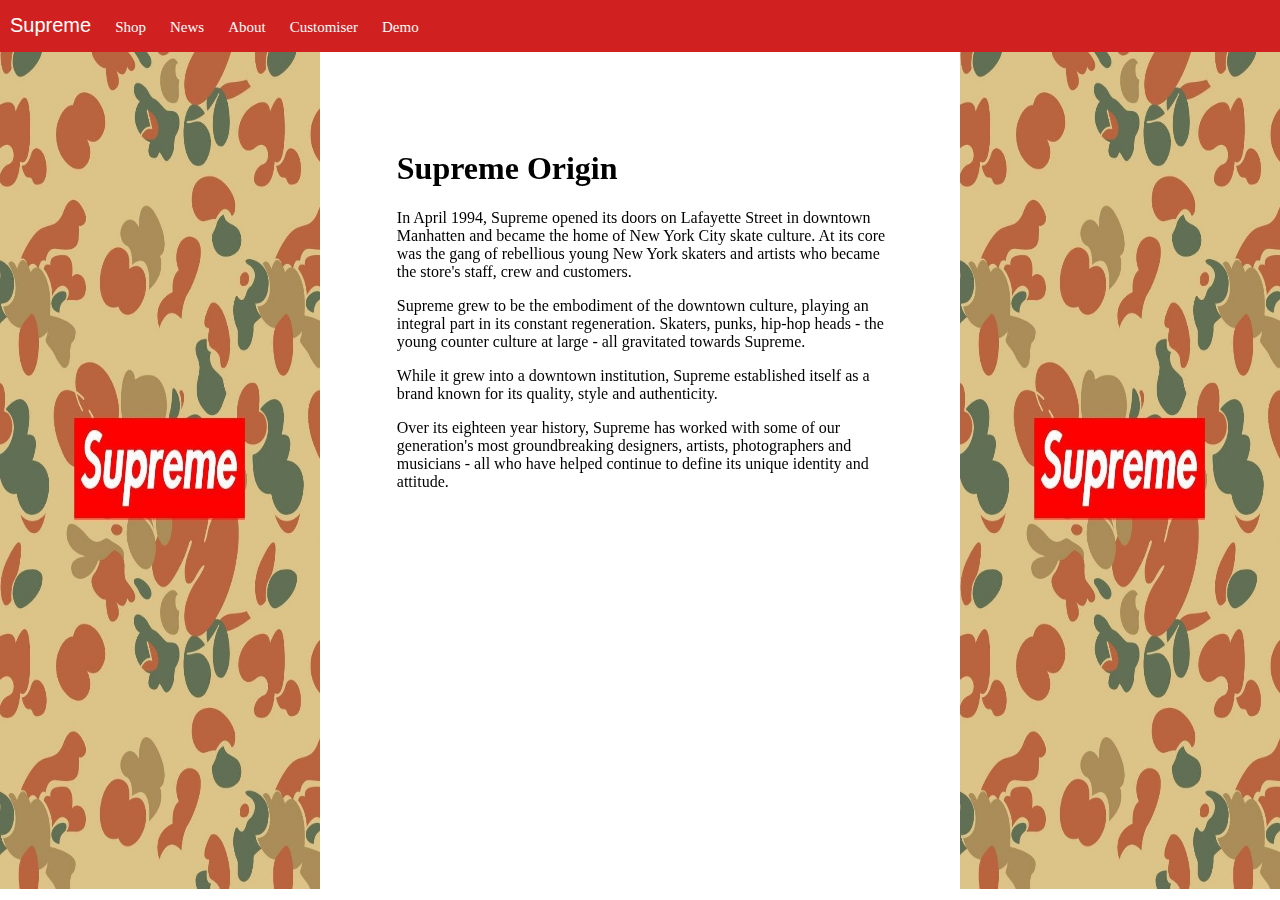
<file: Root/Assets/About.html>
<html>
<head>
<title> About </title>
<link rel="stylesheet" href = "../CSS/CSS.css"> 
</head>
<body class ="body">
<nav>
<ul>
<li><a href="../index.html" id="logo">Supreme</a></li>
<li><a href="Shop.html">Shop</a>
<ul>
<li><a href="shop.html">New</a></li>
<li><a href="Jackets.html">Jackets</a></li>
<li><a href="Shirts.html">Shirts</a></li>
<li><a href="Tops.html">Tops</a></li>
<li><a href="Hoodies.html">Hoodies</a></li>
<li><a href="Pants.html">Pants</a></li>
<li><a href="Shoes.html">Shoes</a></li>
<li><a href="Hats.html">Hats</a></li>
<li><a href="Misc.html">Misc</a></li>
</ul>
</li>
<li><a href="News.html">News</a></li>
<li><a href="About.html">About</a></li>
<li><a href="Customiser.html">Customiser</a></li>
<li><a href="Demo.html">Demo</a></li>
</ul>
</nav>
<div class="left">
<img src="Images/Side banner.jpg" class="Side-banner"></img>
</div>
<div id="About">
<h1> Supreme Origin</h1>

<p>In April 1994, Supreme opened its doors on Lafayette Street in 
downtown Manhatten and became the home of New York City skate
culture. At its core was the gang of rebellious young New York
skaters and artists who became the store's staff, crew and customers.</p>

<p>Supreme grew to be the embodiment of the downtown culture,
playing an integral part in its constant regeneration. Skaters, 
punks, hip-hop heads - the young counter culture at large - all 
gravitated towards Supreme.</p>

<p>While it grew into a downtown institution, Supreme established 
itself as a brand known for its quality, style and authenticity.</p>

<p>Over its eighteen year history, Supreme has worked with some of 
our generation's most groundbreaking designers, artists, photographers 
and musicians - all who have helped continue to define its unique identity
and attitude.</p>
</div>
<div class="right">
<img src="Images/Side banner.jpg" class="Side-banner" ></img>
</div>
</body>
</html>
</file>
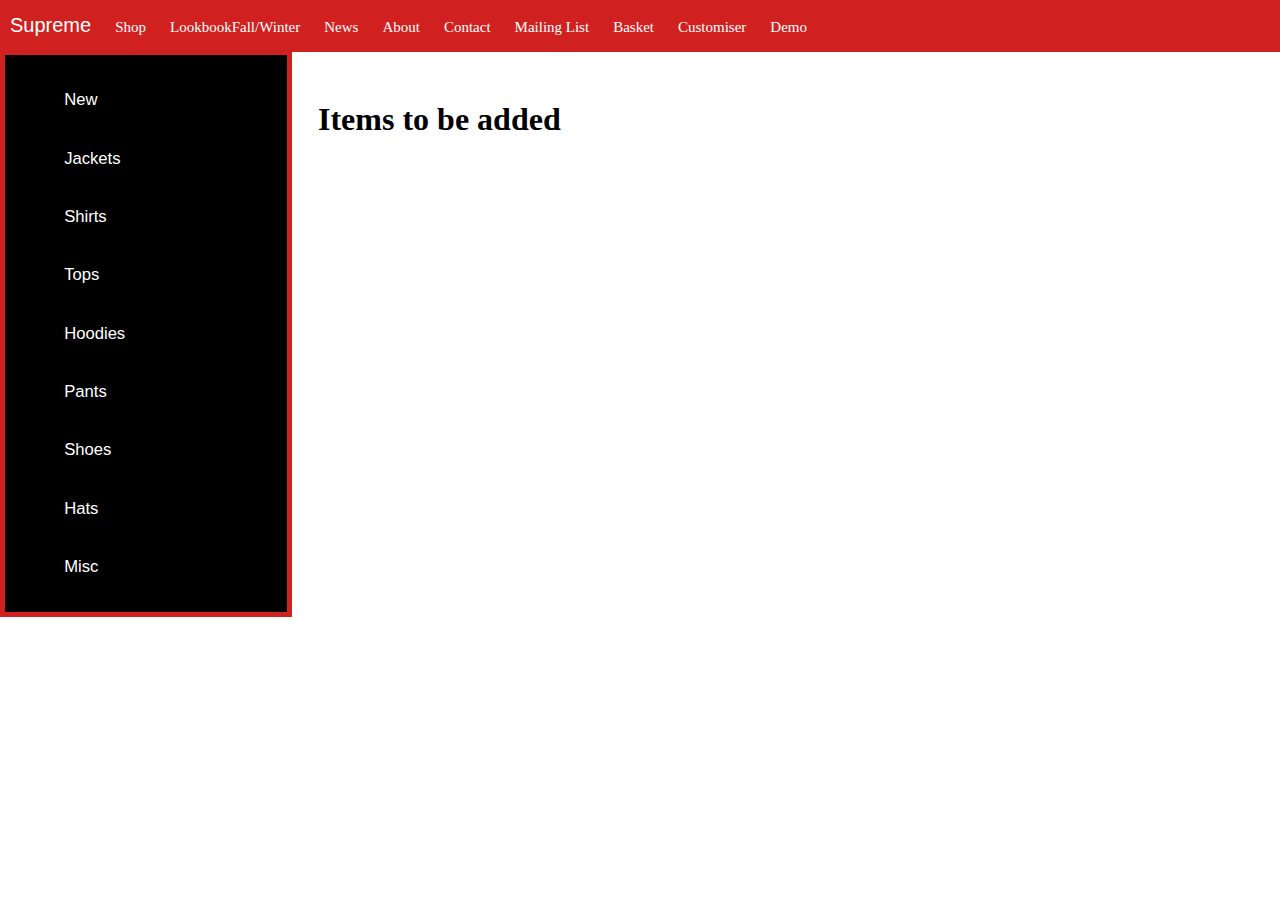
<file: Root/Assets/Hats.html>
<html>
<head>
<title> Shop </title>
<link rel="stylesheet" href = "../CSS/CSS.css"> 
</head>
<body class ="body">
<nav>
<ul>
<li><a href="../index.html" id="logo">Supreme</a></li>
<li><a href="Shop.html">Shop</a>
<ul>
<li><a href="#">two</a></li>
<li><a href="#">three</a></li>
<li><a href="page2.html">Page 2</a></li>
<li><a href="">Another one</a></li>
</ul>
</li>
<li><a href="Lookbook.html">LookbookFall/Winter</a></li>
<li><a href="News.html">News</a></li>
<li><a href="About.html">About</a></li>
<li><a href="Contact.html">Contact</a></li>
<li><a href="Mailing List.html">Mailing List</a></li>
<li><a href="Basket.html">Basket</a></li>
<li><a href="Customiser.html">Customiser</a></li>
<li><a href="Demo.html">Demo</a></li>
</ul>
</nav>
<section class="categories">
<ul>
<li><a href="Shop.html">New</a></li>
<li><a href="Jackets.html">Jackets</a></li>
<li><a href="Shirts.html">Shirts</a></li>
<li><a href="Tops.html">Tops</a></li>
<li><a href="Hoodies.html">Hoodies</a></li>
<li><a href="Pants.html">Pants</a></li>
<li><a href="Shoes.html">Shoes</a></li>
<li><a href="Hats.html">Hats</a></li>
<li><a href="">Misc</a></li>
</ul>
</section>
<section class="shop">
<h1>Items to be added</h1>
</section>
</body>
</html>
</file>
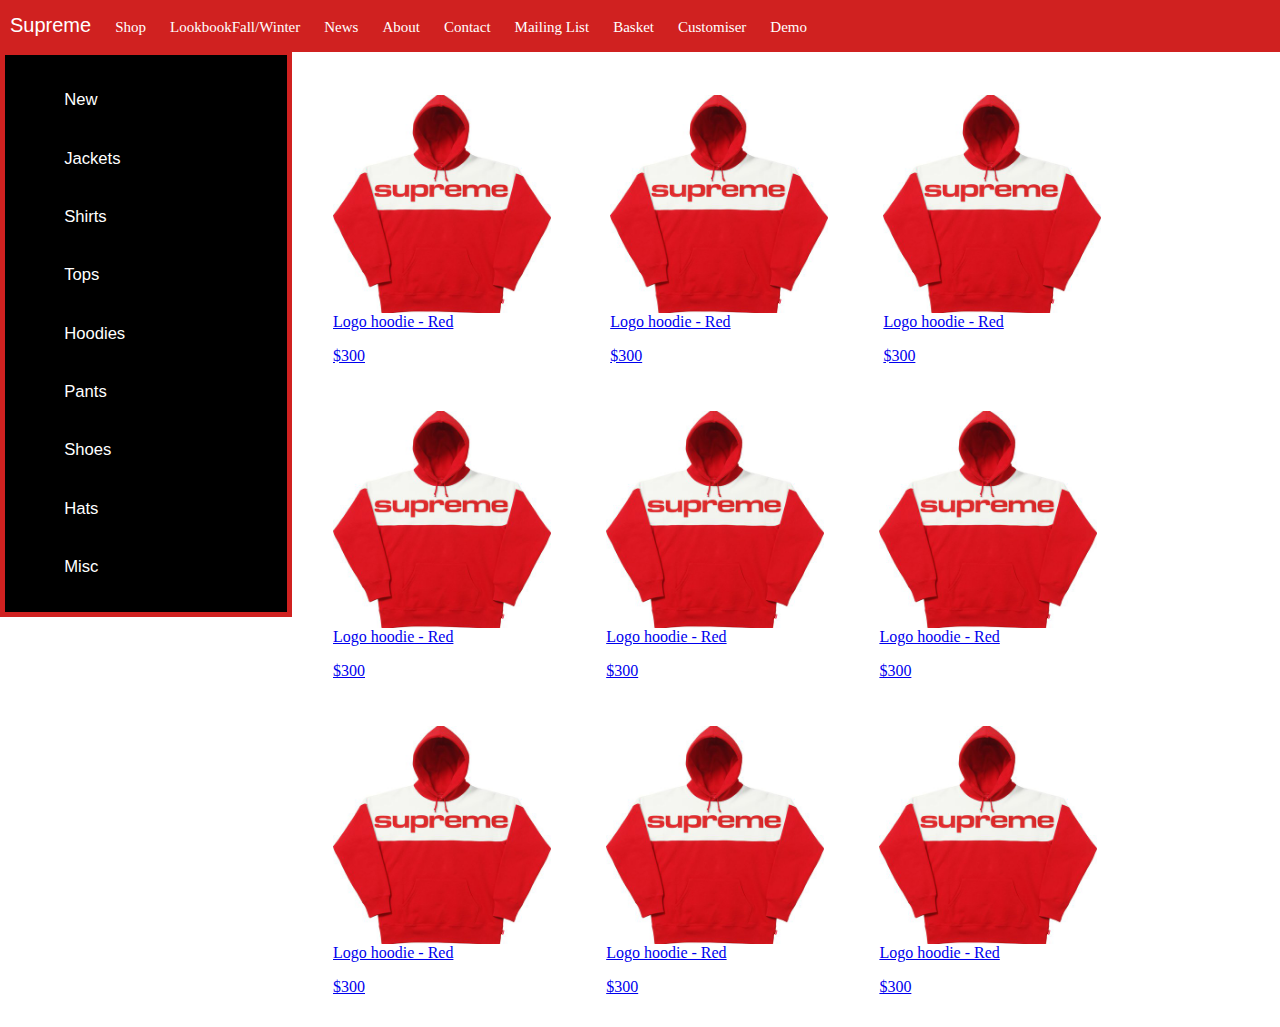
<file: Root/Assets/Hoodies.html>
<html>
<head>
<title> Shop </title>
<link rel="stylesheet" href = "../CSS/CSS.css"> 
</head>
<body class ="body">
<nav>
<ul>
<li><a href="../index.html" id="logo">Supreme</a></li>
<li><a href="Shop.html">Shop</a>
<ul>
<li><a href="#">two</a></li>
<li><a href="#">three</a></li>
<li><a href="page2.html">Page 2</a></li>
<li><a href="">Another one</a></li>
</ul>
</li>
<li><a href="Lookbook.html">LookbookFall/Winter</a></li>
<li><a href="News.html">News</a></li>
<li><a href="About.html">About</a></li>
<li><a href="Contact.html">Contact</a></li>
<li><a href="Mailing List.html">Mailing List</a></li>
<li><a href="Basket.html">Basket</a></li>
<li><a href="Customiser.html">Customiser</a></li>
<li><a href="Demo.html">Demo</a></li>
</ul>
</nav>
<section class="categories">
<ul>
<li><a href="Shop.html">New</a></li>
<li><a href="Jackets.html">Jackets</a></li>
<li><a href="Shirts.html">Shirts</a></li>
<li><a href="Tops.html">Tops</a></li>
<li><a href="Hoodies.html">Hoodies</a></li>
<li><a href="Pants.html">Pants</a></li>
<li><a href="Shoes.html">Shoes</a></li>
<li><a href="Hats.html">Hats</a></li>
<li><a href="">Misc</a></li>
</ul>
</section>
<section class="shop">
<div .class="cheackout">
<a href="Red hoodie.html"><img src="Images/new.jpg">
<br> Logo hoodie - Red
<p>$300</p></a>
</div>
<div .class="cheackout">
<a href="Red hoodie.html"><img src="Images/new.jpg">
<br> Logo hoodie - Red
<p>$300</p></a>
</div><div .class="cheackout">
<a href="Red hoodie.html"><img src="Images/new.jpg">
<br> Logo hoodie - Red
<p>$300</p></a>
</div><div .class="cheackout">
<a href="Red hoodie.html"><img src="Images/new.jpg">
<br> Logo hoodie - Red
<p>$300</p></a>
</div><div .class="cheackout">
<a href="Red hoodie.html"><img src="Images/new.jpg">
<br> Logo hoodie - Red
<p>$300</p></a>
</div><div .class="cheackout">
<a href="Red hoodie.html"><img src="Images/new.jpg">
<br> Logo hoodie - Red
<p>$300</p></a>
</div><div .class="cheackout">
<a href="Red hoodie.html"><img src="Images/new.jpg">
<br> Logo hoodie - Red
<p>$300</p></a>
</div><div .class="cheackout">
<a href="Red hoodie.html"><img src="Images/new.jpg">
<br> Logo hoodie - Red
<p>$300</p></a>
</div><div .class="cheackout">
<a href="Red hoodie.html"><img src="Images/new.jpg">
<br> Logo hoodie - Red
<p>$300</p></a>
</div>
</section>
</body>
</html>
</file>
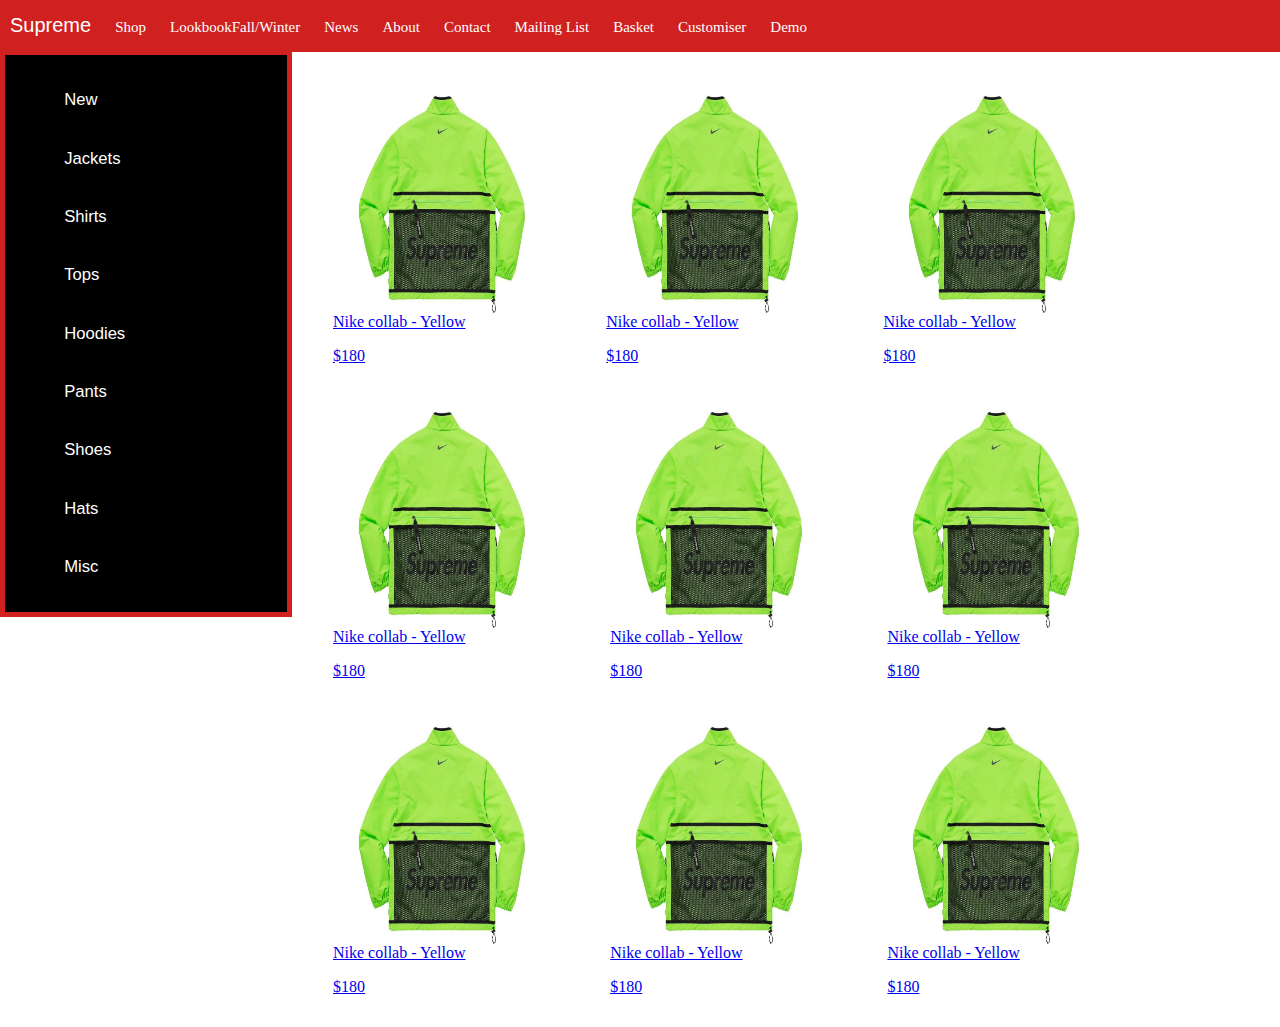
<file: Root/Assets/Jackets.html>
<html>
<head>
<title> Shop </title>
<link rel="stylesheet" href = "../CSS/CSS.css"> 
</head>
<body class ="body">
<nav>
<ul>
<li><a href="../index.html" id="logo">Supreme</a></li>
<li><a href="Shop.html">Shop</a>
<ul>
<li><a href="#">two</a></li>
<li><a href="#">three</a></li>
<li><a href="page2.html">Page 2</a></li>
<li><a href="">Another one</a></li>
</ul>
</li>
<li><a href="Lookbook.html">LookbookFall/Winter</a></li>
<li><a href="News.html">News</a></li>
<li><a href="About.html">About</a></li>
<li><a href="Contact.html">Contact</a></li>
<li><a href="Mailing List.html">Mailing List</a></li>
<li><a href="Basket.html">Basket</a></li>
<li><a href="Customiser.html">Customiser</a></li>
<li><a href="Demo.html">Demo</a></li>
</ul>
</nav>
<section class="categories">
<ul>
<li><a href="Shop.html">New</a></li>
<li><a href="Jackets.html">Jackets</a></li>
<li><a href="Shirts.html">Shirts</a></li>
<li><a href="Tops.html">Tops</a></li>
<li><a href="Hoodies.html">Hoodies</a></li>
<li><a href="Pants.html">Pants</a></li>
<li><a href="Shoes.html">Shoes</a></li>
<li><a href="Hats.html">Hats</a></li>
<li><a href="Misc.html">Misc</a></li>
</ul>
</section>
<section class="shop">
<div .class="checkout">
<a href="nike jacket.html"><img src="Images/nike jacket.jpg">
<br> Nike collab - Yellow
<p>$180</p></a>
</div><div .class="checkout">
<a href="nike jacket.html"><img src="Images/nike jacket.jpg">
<br> Nike collab - Yellow
<p>$180</p></a>
</div>
<div .class="checkout">
<a href="nike jacket.html"><img src="Images/nike jacket.jpg">
<br> Nike collab - Yellow
<p>$180</p></a>
</div>
<div .class="checkout">
<a href="nike jacket.html"><img src="Images/nike jacket.jpg">
<br> Nike collab - Yellow
<p>$180</p></a>
</div>
<div .class="cheackout">
<a href="nike jacket.html"><img src="Images/nike jacket.jpg">
<br> Nike collab - Yellow
<p>$180</p></a>
</div>
<div .class="checkout">
<a href="nike jacket.html"><img src="Images/nike jacket.jpg">
<br> Nike collab - Yellow
<p>$180</p></a>
</div>
<div .class="checkout">
<a href="nike jacket.html"><img src="Images/nike jacket.jpg">
<br> Nike collab - Yellow
<p>$180</p></a>
</div>
<div .class="checkout">
<a href="nike jacket.html"><img src="Images/nike jacket.jpg">
<br> Nike collab - Yellow
<p>$180</p></a>
</div>
<div .class="checkout">
<a href="nike jacket.html"><img src="Images/nike jacket.jpg">
<br> Nike collab - Yellow
<p>$180</p></a>
</div>
</section>
</body>
</html>
</file>
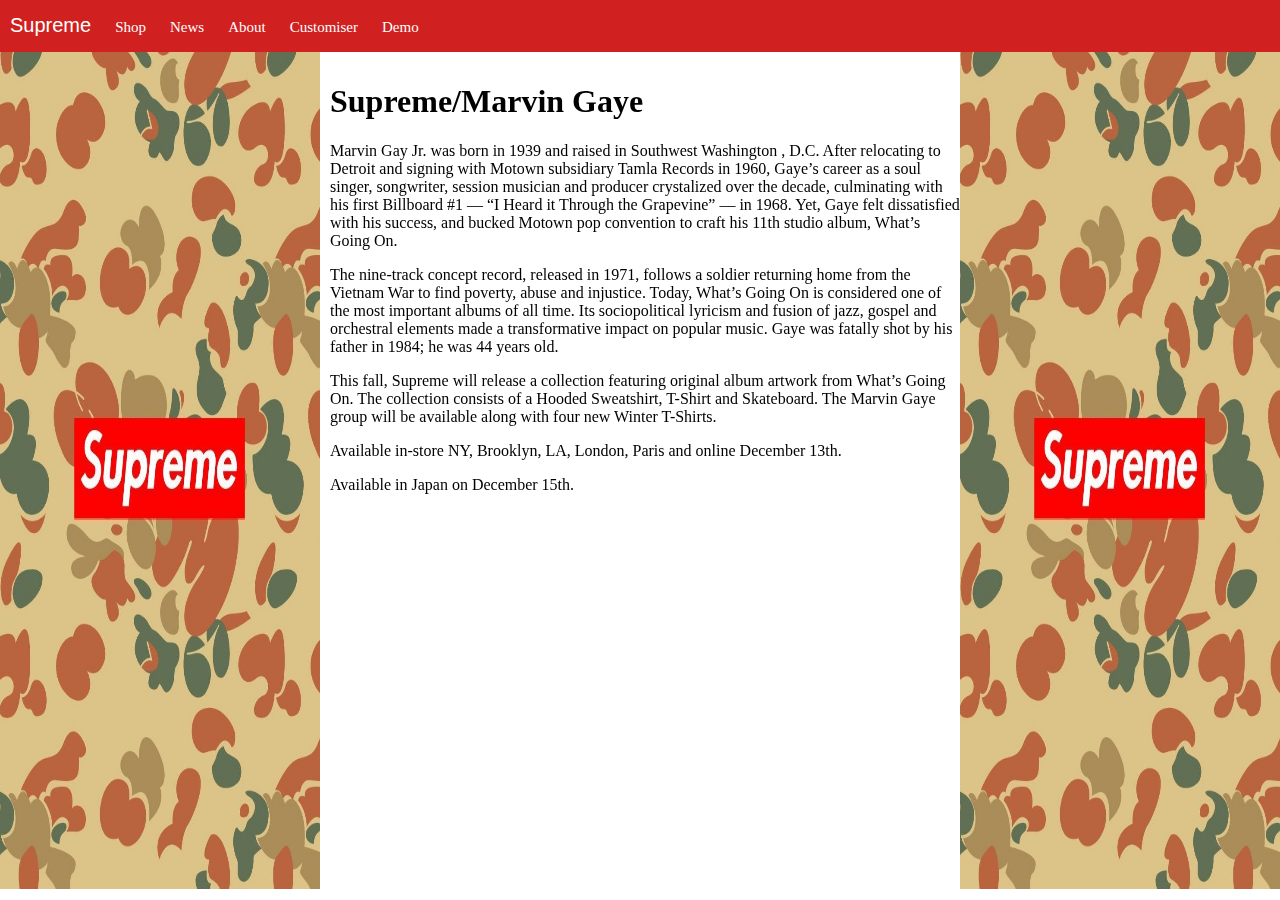
<file: Root/Assets/News.html>
<html>
<head>
<title> News </title>
<link rel="stylesheet" href = "../CSS/CSS.css"> 
</head>
<body class ="body">
<nav>
<ul>
<li><a href="../index.html" id="logo">Supreme</a></li>
<li><a href="Shop.html">Shop</a>
<ul>
<li><a href="shop.html">New</a></li>
<li><a href="Jackets.html">Jackets</a></li>
<li><a href="Shirts.html">Shirts</a></li>
<li><a href="Tops.html">Tops</a></li>
<li><a href="Hoodies.html">Hoodies</a></li>
<li><a href="Pants.html">Pants</a></li>
<li><a href="Shoes.html">Shoes</a></li>
<li><a href="Hats.html">Hats</a></li>
<li><a href="Misc.html">Misc</a></li>
</ul>
</li>
<li><a href="News.html">News</a></li>
<li><a href="About.html">About</a></li>
<li><a href="Customiser.html">Customiser</a></li>
<li><a href="Demo.html">Demo</a></li>
</ul>
</nav>
<div class="left">
<img src="Images/Side banner.jpg" class="Side-banner"></img>
</div>
<div id="centre">
<h1> Supreme/Marvin Gaye </h1>
<p> Marvin Gay Jr. was born in 1939 and raised in Southwest Washington
, D.C. After relocating to Detroit and signing with Motown subsidiary 
Tamla Records in 1960, Gaye’s career as a soul singer, songwriter, 
session musician and producer crystalized over the decade, culminating
 with his first Billboard #1 — “I Heard it Through the Grapevine” — in 
 1968. Yet, Gaye felt dissatisfied with his success, and bucked Motown 
 pop convention to craft his 11th studio album, What’s Going On.</p>

<p>The nine-track concept record, released in 1971, follows a soldier
 returning home from the Vietnam War to find poverty, abuse and injustice.
 Today, What’s Going On is considered one of the most important albums of
 all time. Its sociopolitical lyricism and fusion of jazz, gospel and orchestral
 elements made a transformative impact on popular music. Gaye was fatally shot 
 by his father in 1984; he was 44 years old.</p>

<p>This fall, Supreme will release a collection featuring original album artwork
 from What’s Going On. The collection consists of a Hooded Sweatshirt, T-Shirt 
 and Skateboard. The Marvin Gaye group will be available along with four new Winter T-Shirts.</p>

<p>Available in-store NY, Brooklyn, LA, London, Paris and online December 13th.</p>

<p>Available in Japan on December 15th.</p>
</div>
<div class="right">
<img src="Images/Side banner.jpg" class="Side-banner" ></img>
</div>
</body>
</html>
</file>
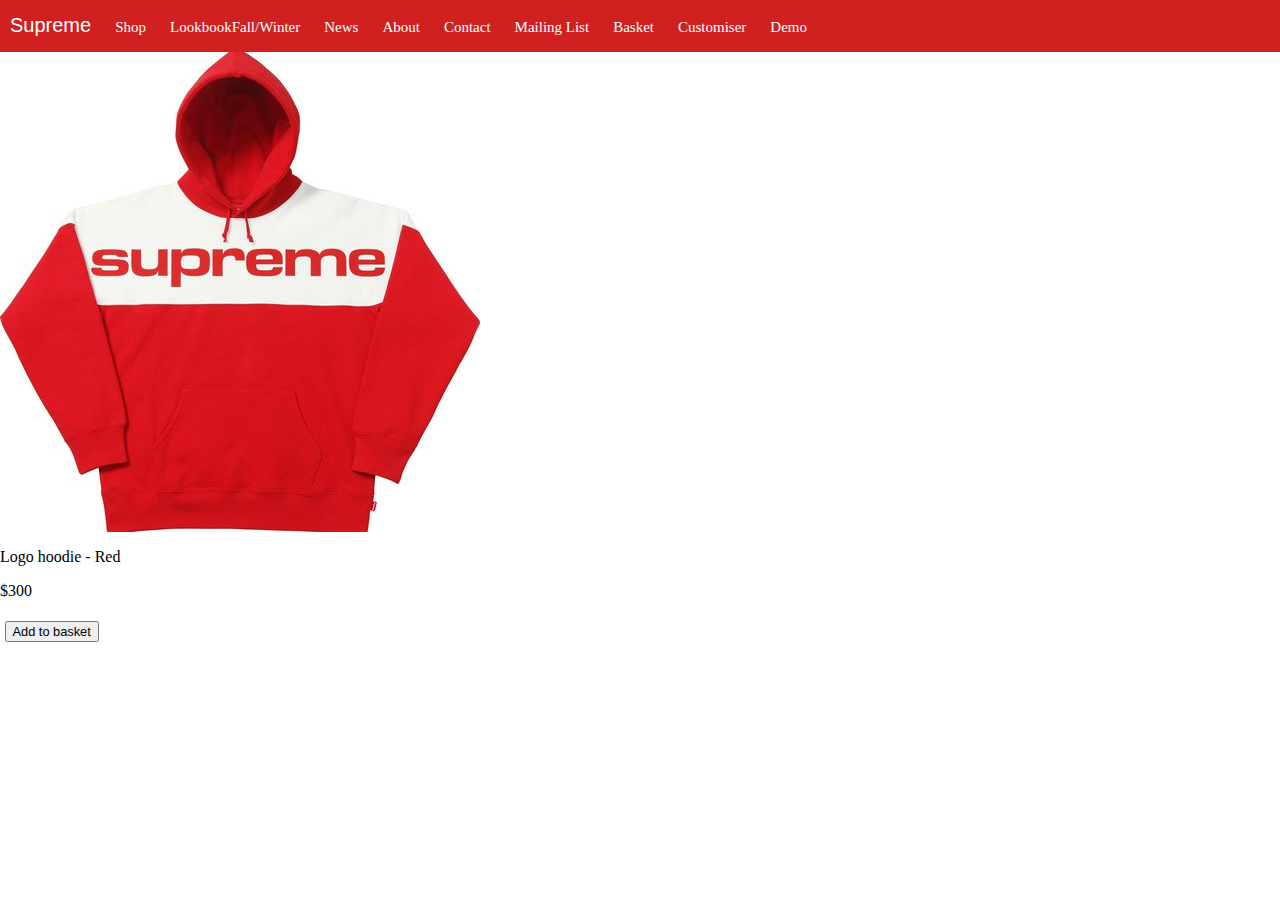
<file: Root/Assets/Red hoodie.html>
<html>
<head>
<title> Logo hoodie - Red</title>
<link rel="stylesheet" href = "../CSS/CSS.css"> 
</head>
<script src="../JS/JS.js"></script>
<body class ="body">
<nav>
<ul>
<li><a href="../index.html" id="logo">Supreme</a></li>
<li><a href="Shop.html">Shop</a>
<ul>
<li><a href="#">two</a></li>
<li><a href="#">three</a></li>
<li><a href="page2.html">Page 2</a></li>
<li><a href="">Another one</a></li>
</ul>
</li>
<li><a href="Lookbook.html">LookbookFall/Winter</a></li>
<li><a href="News.html">News</a></li>
<li><a href="About.html">About</a></li>
<li><a href="Contact.html">Contact</a></li>
<li><a href="Mailing List.html">Mailing List</a></li>
<li><a href="Basket.html">Basket</a></li>
<li><a href="Customiser.html">Customiser</a></li>
<li><a href="Demo.html">Demo</a></li>
</ul>
</nav>
<img src="Images/new.jpg">
<p> Logo hoodie - Red</p>
<p>$300</p>
<button id="hoodie">Add to basket</button>
</body>
</html>
</file>
<file: Root/CSS/CSS.css>
/*Page bodies*/
/*Index body*/
.indexbody {
	margin: 0;
	background-image:url("../Assets/Images/home.jpg");
	background-position:center;
	background-repeat : no-repeat;
	z-index: -4;
}
/*Rest of the pages body*/
.body {
	margin: 0;
}


/*Navigation bar (Used in all pages)*/
nav {
	z-index:5;
	background-color: #D02120;
}
/*Nav logo*/
#logo{
	font-family: Futura, "Trebuchet MS", Airal, sans-serif;
	font-size: 20px
}
nav ul {
	padding:0;
	margin: 0;
	list-style: none;
	position: relative;
}	
nav ul li {
	display:inline-block;
	background-color: #D02120;
 }
nav a {
	padding:10px;
	color:#FFFFFF;
	font-size:15px;
	line-height: 50px;
	text-decoration:none;
}
nav a:hover { 
	background-color: #000000; 
}
/*Styles drop down and hides it*/
nav ul ul {
	display: none;
	position: absolute; 
	top: 50px; 
	border-color:black;
	border-style:solid;
	border-width: 1px;
	z-index:1;
}	
/*Displays dropdown*/
nav ul li:hover > ul {
	display:inherit;
}	
/*Items listed*/
nav ul ul li {
	width:170px;
	float:none;
	display:list-item;
	position: relative;
}


/*Page layout. Side banner's (Look book, News, About, Contact, Mailing lsit, Customiser, Demo)*/
.Side-banner{
	width:25vw;
	height:93vh;
}
/*Left banner*/
.left{
	position:fixed;
	display:inline-block;
	left:0;
}
/*Right banner*/
.right{
	right:0;
	position:fixed;
	display:inline-block;
}
/*cenre between the two banners*/
#centre{
	padding:10;
	width:49.3vw;
	height:93vh;
	left:25vw;
	position:fixed;
	display:inline-block;
}


/*Shop page*/
/*Shopping categories styling*/
.categories {
	position:fixed;
	width:22vw;
	top:50px;
	left:0;
	border-color:#D02120;
	border-style:solid;
	border-width:5px;
	background-color:black;
}
.categories li{
	padding:1.5vw;
	list-style: none;
}
.categories a{
	font-size:1.3vw;
	text-decoration:none;
	font-family: Futura, "Trebuchet MS", Airal, sans-serif;
	color:white;
}
/*Item view area*/
.shop{
	width:71vw;
	position:absolute;
	left:22.5vw;
	top:50px;
	margin:30px;
}
.shop div{
	display:inline-block;
	margin:15;
	width:19vw;
}
.shop img {
	width:17vw;
	height:17vw;
}

#Customiser{
	padding:0;
	margin:0;
	width:50vw;
	height:93vh;
	left:25vw;
	position:fixed;
	display:inline-block;
}

#About {
	padding:6vw;
	width:39vw;
	height:93vh;
	left:25vw;
	position:fixed;
	display:inline-block;
}
/*Customiser*/
.Cust{
	text-align:center;
	height:45vh;
}
/*Button styling*/
.class Cust , button{
	font-size:1vw;
	margin:0.5vh;
}
.Leftbuttons{
	position:relative;
	bottom:10vh;
	display:inline-block;
	padding:3vw;
}
.Rightbuttons{
	position:relative;
	bottom:10vh;
	display:inline-block;
	padding:3vw;
}
#Customiser img{
	width:17vw;
	height:17vw;
	padding:3vw;
}
/*Title styles*/
.Cust p{
	text-decoration-line: underline;
	text-decoration-style: solid;
	font-family: Futura, "Trebuchet MS", Airal, sans-serif;
}
#basket{
	display:none;
}
/*Media queries for.....*/
@media only screen and (max-width: 1024px) {
	body{
		background : blue;
	}
	nav{
		
	}
}
</file>
